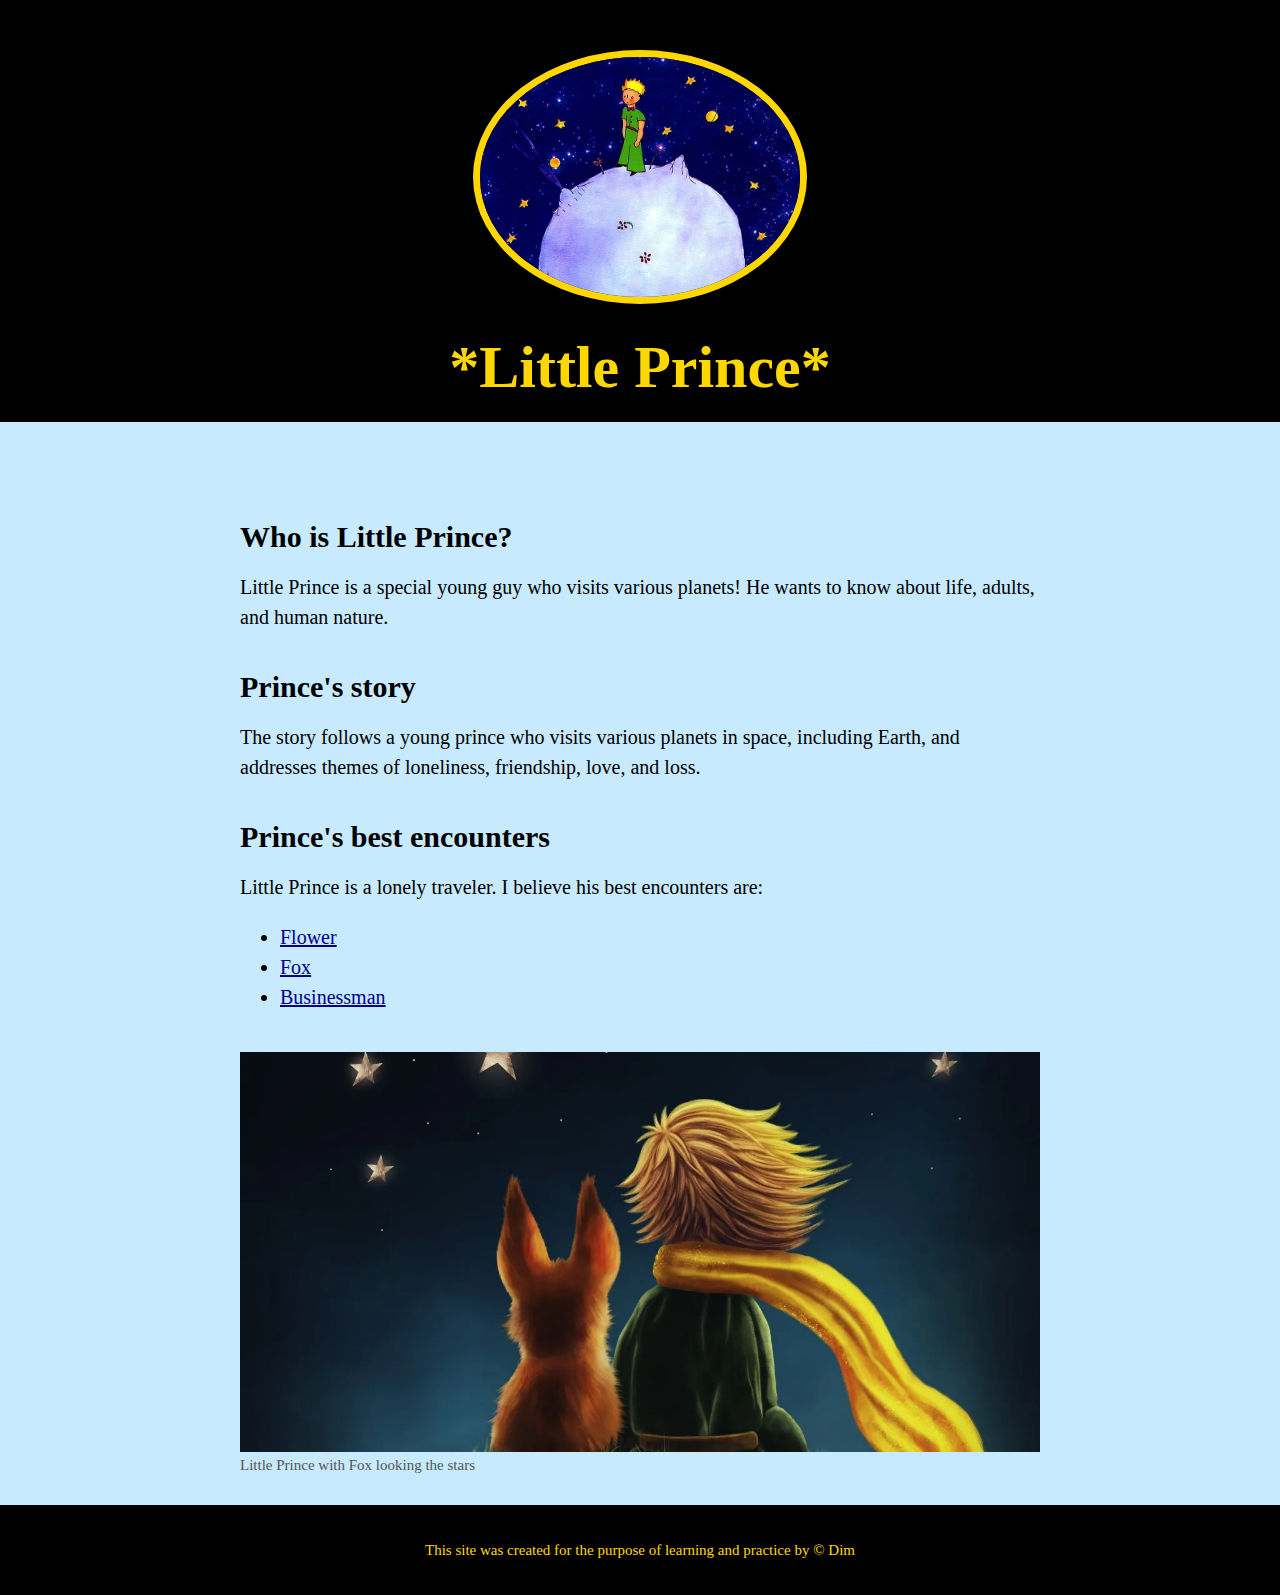
<file: index.html>
<!DOCTYPE html>
<html>
	<head>
		<meta charset="utf-8">
		<meta name="viewport" content="width=device-width, initial-scale=1">
		<title>Little Prince</title>
		<link rel="preconnect" href="https://fonts.googleapis.com">
		<link rel="icon" href="img/prince.jpg">
		<link rel="stylesheet" type="text/css" href="css/prince.css">
	</head>

	<body>
		<!-- header element -->
		<header>
			<img src="img/princee.jpg">
			<h1>*Little Prince*</h1>
		</header>

		<!-- main element -->
		<main>
			<h2>Who is Little Prince?</h2>
			<p>Little Prince is a special young guy who visits various planets! He wants to know about  life, adults, and human nature.</p>

			<!-- Prince's story -->
			<h2>Prince's story</h2>
			<p>The story follows a young prince who visits various planets in space, including Earth, and addresses themes of loneliness, friendship, love, and loss.</p>
			<p></p>

			<!-- Prince's friends -->
			<h2>Prince's best encounters</h2>
			<p>Little Prince is a lonely traveler. I believe his best encounters are:<br></p>
			<ul>
				<li><a target="_blank" href="https://www.shmoop.com/study-guides/literature/little-prince/flower">Flower</a></li>
				<li><a target="_blank" href="https://www.shmoop.com/study-guides/literature/little-prince/fox">Fox</a></li>
				<li><a target="_blank" href="https://www.shmoop.com/study-guides/literature/little-prince/businessman">Businessman</a></li>
			</ul>
			<img src="img/little-prince.jpg">
			<p class="caption">Little Prince with Fox looking the stars</p>
		</main>

		<!-- Footer element -->
		<footer>
			<p>This site was created for the purpose of learning and practice by &copy; Dim</p>
		</footer>
	</body>
</html>
</file>
<file: css/prince.css>
body{
	margin: 0;
	font-size: 20px;
	line-height: 30px;
	background-color: #C7EAFF;
}

header{
	background-color: black;
	text-align: center;
	padding-top: 50px;
	margin-bottom: 50px;
}

header img{
	width: 25%;
	border-radius: 100%;
	border: 7px solid gold;
}

header h1{
	font-size: 60px;
	padding-bottom: 40px;
	color: gold;
}

main{
	max-width: 800px;
	margin: 0 auto;
	padding-top: 10px;
	padding-bottom: 10px;
}

main img{
	width: 100%;
	padding-top: 20px;
}

h2{
	font-size: 30px;
	margin: 40px 0 10px;
}

a{
	color: darkblue;
}

a:hover{
	color: gold;
}

footer{
	background-color: black;
	text-align: center;
	padding: 30px;
	color: gold;
	font-size: 15px;
}

footer p{
	margin: 0;
}

p.caption{
	margin-top: -10px;
	font-size: 15px;
	color: #555555;
}
</file>
